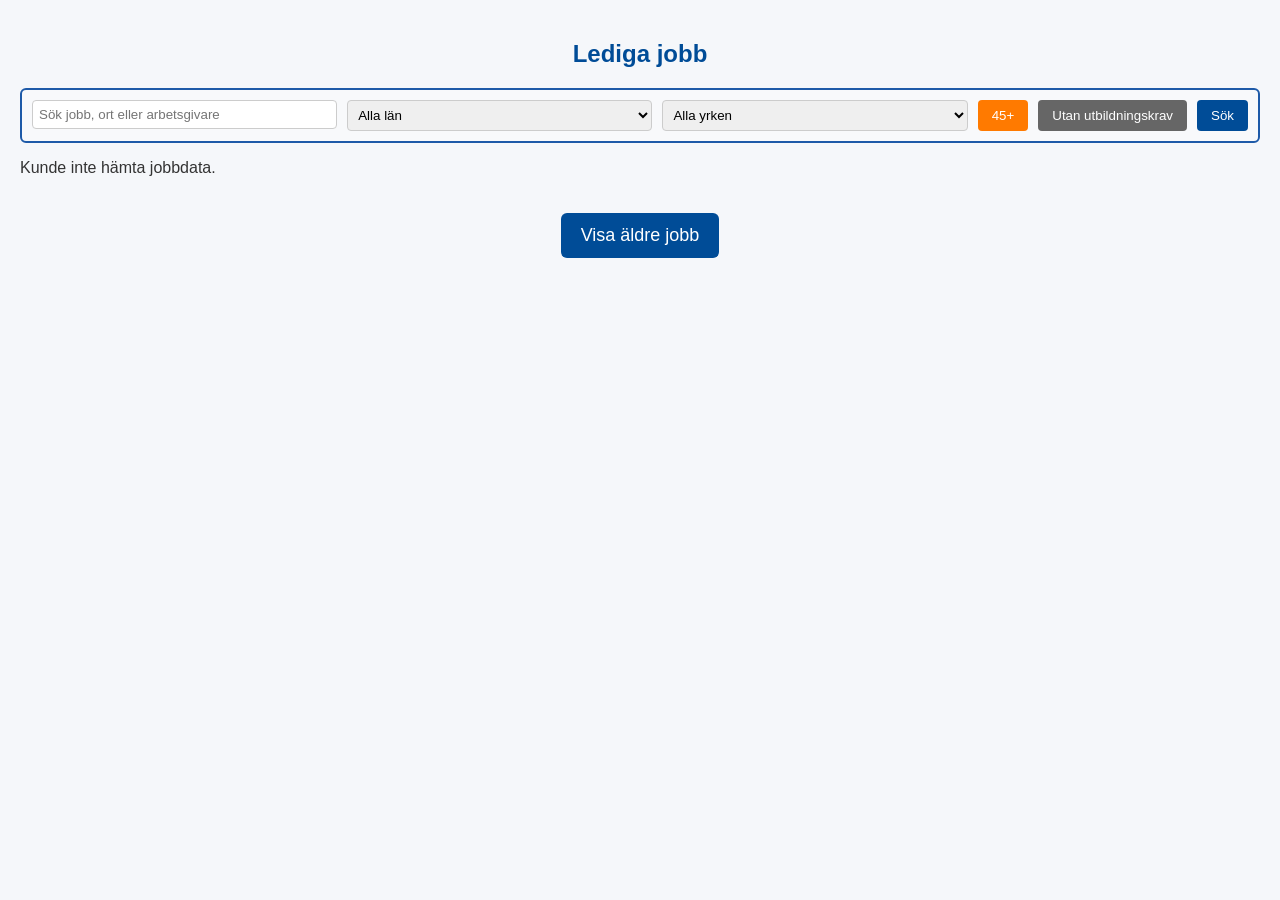
<file: lediga-jobb.html>
<!DOCTYPE html>
<html lang="sv">
<head>
  <meta charset="UTF-8">
  <title>Lediga jobb</title>
  <link rel="stylesheet" href="style.css">
</head>

<body>

  <h2>Lediga jobb</h2>

  <!-- 🔍 Filterfält -->
  <div class="filter-container">

    <!-- Fritextsökning -->
    <input type="text" id="searchInput" placeholder="Sök jobb, ort eller arbetsgivare">

    <!-- Län -->
    <select id="regionFilter">
      <option value="">Alla län</option>
      <option value="Blekinge län">Blekinge län</option>
      <option value="Dalarnas län">Dalarnas län</option>
      <option value="Gotlands län">Gotlands län</option>
      <option value="Gävleborgs län">Gävleborgs län</option>
      <option value="Hallands län">Hallands län</option>
      <option value="Jämtlands län">Jämtlands län</option>
      <option value="Jönköpings län">Jönköpings län</option>
      <option value="Kalmar län">Kalmar län</option>
      <option value="Kronobergs län">Kronobergs län</option>
      <option value="Norrbottens län">Norrbottens län</option>
      <option value="Skåne län">Skåne län</option>
      <option value="Stockholms län">Stockholms län</option>
      <option value="Södermanlands län">Södermanlands län</option>
      <option value="Uppsala län">Uppsala län</option>
      <option value="Värmlands län">Värmlands län</option>
      <option value="Västerbottens län">Västerbottens län</option>
      <option value="Västernorrlands län">Västernorrlands län</option>
      <option value="Västmanlands län">Västmanlands län</option>
      <option value="Västra Götalands län">Västra Götalands län</option>
      <option value="Örebro län">Örebro län</option>
      <option value="Östergötlands län">Östergötlands län</option>
    </select>

    <!-- Kommunväljare -->
    <div id="municipalityContainer" style="display:none;">
      <h4>Kommuner i <span id="selectedRegionName"></span></h4>
      <label><input type="checkbox" id="selectAllMunicipalities"> Välj alla kommuner</label>
      <div id="municipalityList"></div>
      <button id="clearMunicipalities" class="gray-btn">Rensa</button>
    </div>

    <!-- Yrkesområde -->
    <select id="categoryFilter">
      <option value="">Alla yrken</option>
      <option value="Administration, ekonomi, juridik">Administration, ekonomi, juridik</option>
      <option value="Bygg och anläggning">Bygg och anläggning</option>
      <option value="Chefer och verksamhetsledare">Chefer och verksamhetsledare</option>
      <option value="Data/IT">Data/IT</option>
      <option value="Försäljning, inköp, marknadsföring">Försäljning, inköp, marknadsföring</option>
      <option value="Hantverk">Hantverk</option>
      <option value="Hotell, restaurang, storhushåll">Hotell, restaurang, storhushåll</option>
      <option value="Hälso- och sjukvård">Hälso- och sjukvård</option>
      <option value="Industriell tillverkning">Industriell tillverkning</option>
      <option value="Installation, drift, underhåll">Installation, drift, underhåll</option>
      <option value="Kropps- och skönhetsvård">Kropps- och skönhetsvård</option>
      <option value="Kultur, media, design">Kultur, media, design</option>
      <option value="Militära yrken">Militära yrken</option>
      <option value="Naturbruk">Naturbruk</option>
      <option value="Naturvetenskap">Naturvetenskap</option>
      <option value="Pedagogik">Pedagogik</option>
      <option value="Sanering och renhållning">Sanering och renhållning</option>
      <option value="Säkerhet och bevakning">Säkerhet och bevakning</option>
      <option value="Transport, distribution, lager">Transport, distribution, lager</option>
      <option value="Yrken med social inriktning">Yrken med social inriktning</option>
      <option value="Yrken med teknisk inriktning">Yrken med teknisk inriktning</option>
    </select>

    <!-- Extra filter -->
    <button id="filter45plus" class="orange-btn">45+</button>
    <button id="filterNoEducation" class="orange-btn">Utan utbildningskrav</button>

    <!-- Sökknapp -->
    <button id="searchButton" class="blue-btn">Sök</button>

  </div>

  <!-- Jobblista -->
  <div id="job-container"></div>

  <!-- Äldre jobb -->
  <button id="loadOlderButton" class="gray-btn">Visa äldre jobb</button>

  <!-- JavaScript -->
  <script src="jobb45plus.js"></script>

</body>
</html>
</file>
<file: style.css>
:root {
    --orange: #ff7a00;
    --blue: #004c97;
    --light-bg: #f5f7fa;
    --white: #ffffff;
    --dark: #333;
}

/* --------------------------------------------- */
/* HEADER */
/* --------------------------------------------- */

.main-header {
    position: relative;
    background: var(--orange);
    height: 100px;
    border: 4px solid var(--blue);
    margin-top: 25px;
    margin-bottom: 20px;
    display: flex;
    justify-content: center;
    align-items: center;
    gap: 80px;
    padding: 8px 40px;
    color: white;
    font-size: 20px;
    font-weight: 600;
    z-index: 10;
}

.header-left,
.header-right {
    display: flex;
    gap: 14px;
    align-items: center;
}

.header-left *,
.header-right *,
.languages {
    font-size: 20px;
    font-weight: 600;
    cursor: pointer;
}

/* LOGGA */
.logo-emblem {
    width: 140px;
    height: 140px;
    background: white;
    border-radius: 50%;
    border: 4px solid var(--blue);
    margin: 4px;
    display: flex;
    align-items: center;
    justify-content: center;
    overflow: hidden;
}

.logo-emblem img {
    width: 160%;
    height: auto;
    display: block;
    transform: translateY(1px);
}

/* --------------------------------------------- */
/* HERO */
/* --------------------------------------------- */

.hero {
    position: relative;
    width: 100%;
    margin-top: 0;
}

.hero img {
    width: 100%;
    height: auto;
    display: block;
}

.hero-text {
    position: absolute;
    top: 50%;
    left: 50%;
    transform: translate(-50%, -50%);
    color: white;
    text-align: center;
    text-shadow: 0 2px 6px rgba(0,0,0,0.5);
}

.hero-text h1 {
    font-size: 48px;
    margin: 0;
}

.hero-text p {
    font-size: 22px;
    margin-top: 10px;
}

/* --------------------------------------------- */
/* MENY */
/* --------------------------------------------- */

.menu-dropdown {
    display: none;
    background: var(--blue);
    border-bottom: 4px solid var(--orange);
    border-top: 4px solid var(--blue);
}

.menu-list {
    display: flex;
    align-items: center;
    justify-content: center;
    gap: 32px;
    list-style: none;
    margin: 0;
    padding: 0;
}

.menu-list a {
    display: block;
    white-space: nowrap;
    font-size: 20px;
    font-weight: 600;
    color: white;
    text-decoration: none;
    padding: 10px 0;
}

#menu-button {
    cursor: pointer;
}

/* --------------------------------------------- */
/* FOOTER */
/* --------------------------------------------- */

.footer {
    text-align: center;
    padding: 20px;
    background: #f2f2f2;
    color: #333;
    margin-top: 40px;
}

/* --------------------------------------------- */
/* SIDANS GRUND */
/* --------------------------------------------- */

body {
    font-family: Arial, sans-serif;
    background: var(--light-bg);
    margin: 0;
    padding: 20px;
    color: var(--dark);
}

h2 {
    text-align: center;
    margin-bottom: 20px;
    color: var(--blue);
}

/* --------------------------------------------- */
/* FILTER-BAR */
/* --------------------------------------------- */

.filter-bar {
    display: flex;
    flex-wrap: wrap;
    gap: 10px;
    background: var(--white);
    padding: 15px;
    border-radius: 8px;
    margin-bottom: 20px;
    border: 3px solid var(--blue);
}

.filter-bar input,
.filter-bar select,
.filter-bar button {
    font-size: 18px;
    padding: 10px;
    border: 2px solid var(--blue);
    border-radius: 6px;
    background: var(--white);
}

/* Sökknapp */
#searchButton {
    background: var(--blue);
    color: white;
    cursor: pointer;
}

#searchButton:hover {
    background: #003a72;
}

/* 45+ */
#filter45plus {
    background: var(--orange);
    color: white;
    border-color: var(--orange);
}

#filter45plus:hover {
    background: #e06f00;
}

/* Utan utbildning */
#filterNoEducation {
    background: #666;
    color: white;
    border-color: #666;
}

#filterNoEducation:hover {
    background: #555;
}

/* --------------------------------------------- */
/* JOBBLISTA */
/* --------------------------------------------- */

#job-container {
    display: flex;
    flex-direction: column;
    gap: 15px;
}

/* Jobbkort */
.job-item {
    background: var(--white);
    padding: 15px;
    border-radius: 8px;
    border-left: 6px solid var(--blue);
    box-shadow: 0 2px 4px rgba(0,0,0,0.1);
}

.job-item h3 {
    margin-top: 0;
    color: var(--blue);
    font-size: 24px;
}

.job-item p {
    margin: 5px 0;
    font-size: 18px;
}

.job-item a {
    display: inline-block;
    margin-top: 10px;
    padding: 8px 12px;
    background: var(--orange);
    color: white;
    text-decoration: none;
    border-radius: 5px;
}

.job-item a:hover {
    background: #e06f00;
}

/* --------------------------------------------- */
/* LADDA ÄLDRE JOBB */
/* --------------------------------------------- */

#loadOlderButton {
    display: block;
    margin: 20px auto;
    padding: 12px 20px;
    font-size: 18px;
    background: var(--blue);
    color: white;
    border: none;
    border-radius: 6px;
    cursor: pointer;
}

#loadOlderButton:hover {
    background: #003a72;
}
/* === Grundlayout för filterraden === */
.filter-container {
  display: flex;
  flex-wrap: wrap;
  align-items: flex-start;
  gap: 10px;
  border: 2px solid #1e5aa8;
  border-radius: 6px;
  padding: 10px;
  background-color: #f8f9fb;
}

/* === Enskilda filterfält === */
.filter-container select,
.filter-container input[type="text"] {
  flex: 1;
  min-width: 180px;
  padding: 6px;
  border: 1px solid #ccc;
  border-radius: 4px;
}

/* === Kommunväljaren – kompakt rullgardin === */
#municipalityContainer {
  position: absolute;
  background-color: #fff;
  border: 1px solid #ccc;
  border-radius: 4px;
  padding: 8px;
  margin-top: 4px;
  width: 100%;
  max-width: 600px;
  box-shadow: 0 2px 6px rgba(0,0,0,0.15);
  z-index: 10;
}

/* === Kommunlistan – mindre och scrollbar === */
#municipalityList {
  display: grid;
  grid-template-columns: repeat(auto-fill, minmax(140px, 1fr));
  gap: 4px;
  margin-top: 6px;
  max-height: 150px;
  overflow-y: auto;
}

/* === Knappar === */
button {
  border: none;
  border-radius: 4px;
  padding: 8px 14px;
  color: #fff;
  cursor: pointer;
}


#clearMunicipalities {
  background-color: #999;
}

#clearMunicipalities:hover {
  background-color: #777;
}

.orange-btn {
  background-color: #f57c00;
}

.orange-btn:hover {
  background-color: #e36a00;
}

.gray-btn {
  background-color: #555;
}

.gray-btn:hover {
  background-color: #444;
}

.blue-btn {
  background-color: #1e5aa8;
}

.blue-btn:hover {
  background-color: #174b8a;
}
</file>
